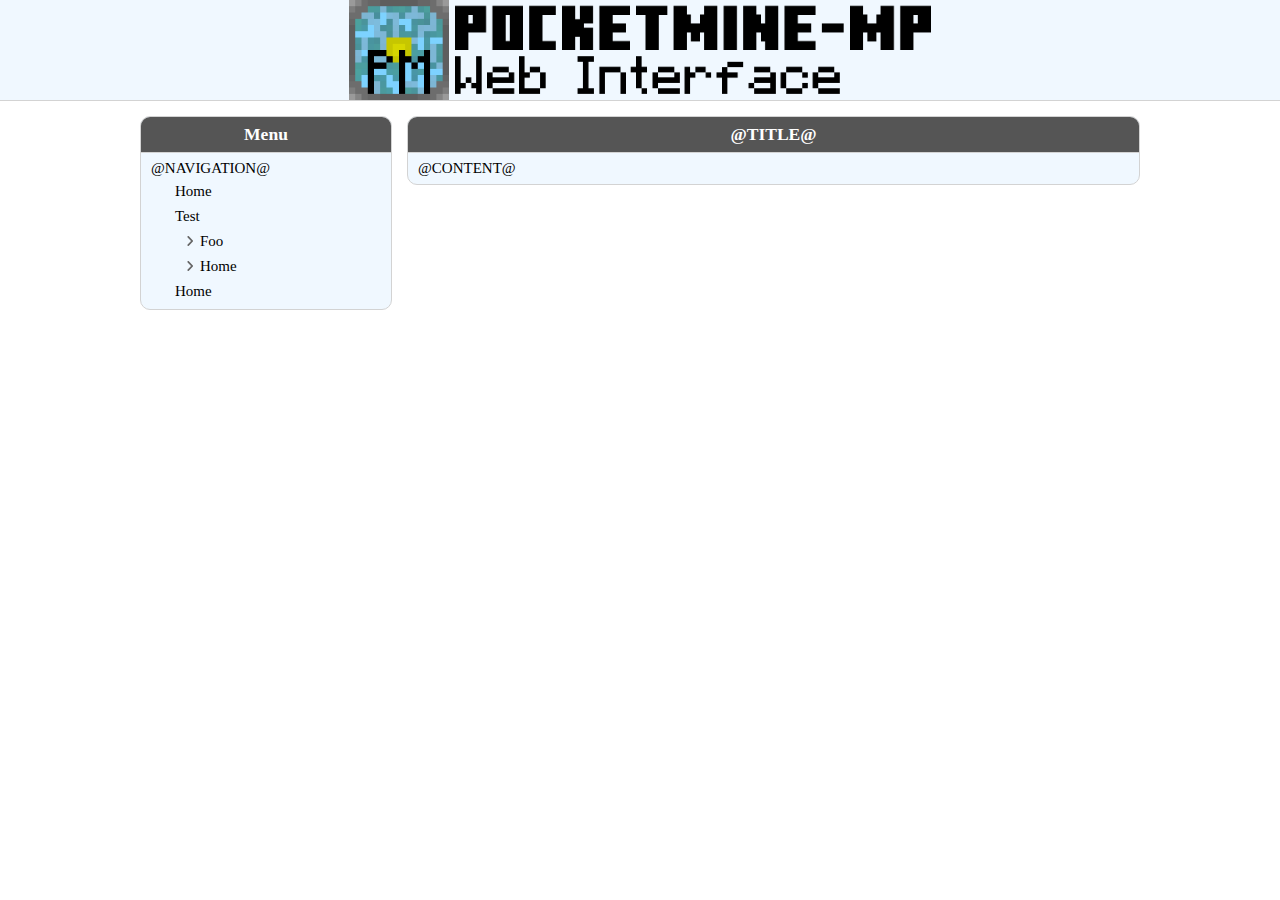
<file: resources/index.html>
<!DOCTYPE html>
<html lang="en">
<head>
	<meta charset="UTF-8">
	<title>PMMP Web Interface - @TITLE@</title>
	<link rel="stylesheet" href="index.css" type="text/css">
</head>
<body>
<div class="header"></div>
<div class="site">
	<div class="left outline">
		<h3>Menu</h3>
		<dl class="content menu">
			@NAVIGATION@
			<dt>Home</dt>
			<dt>Test</dt>
			<dd>Foo</dd>
			<dd>Home</dd>
			<dt>Home</dt>
		</dl>
	</div>
	<div class="right outline">
		<h3>@TITLE@</h3>
		<div class="content">
			@CONTENT@
		</div>
	</div>
</div>
</body>
</html>
</file>
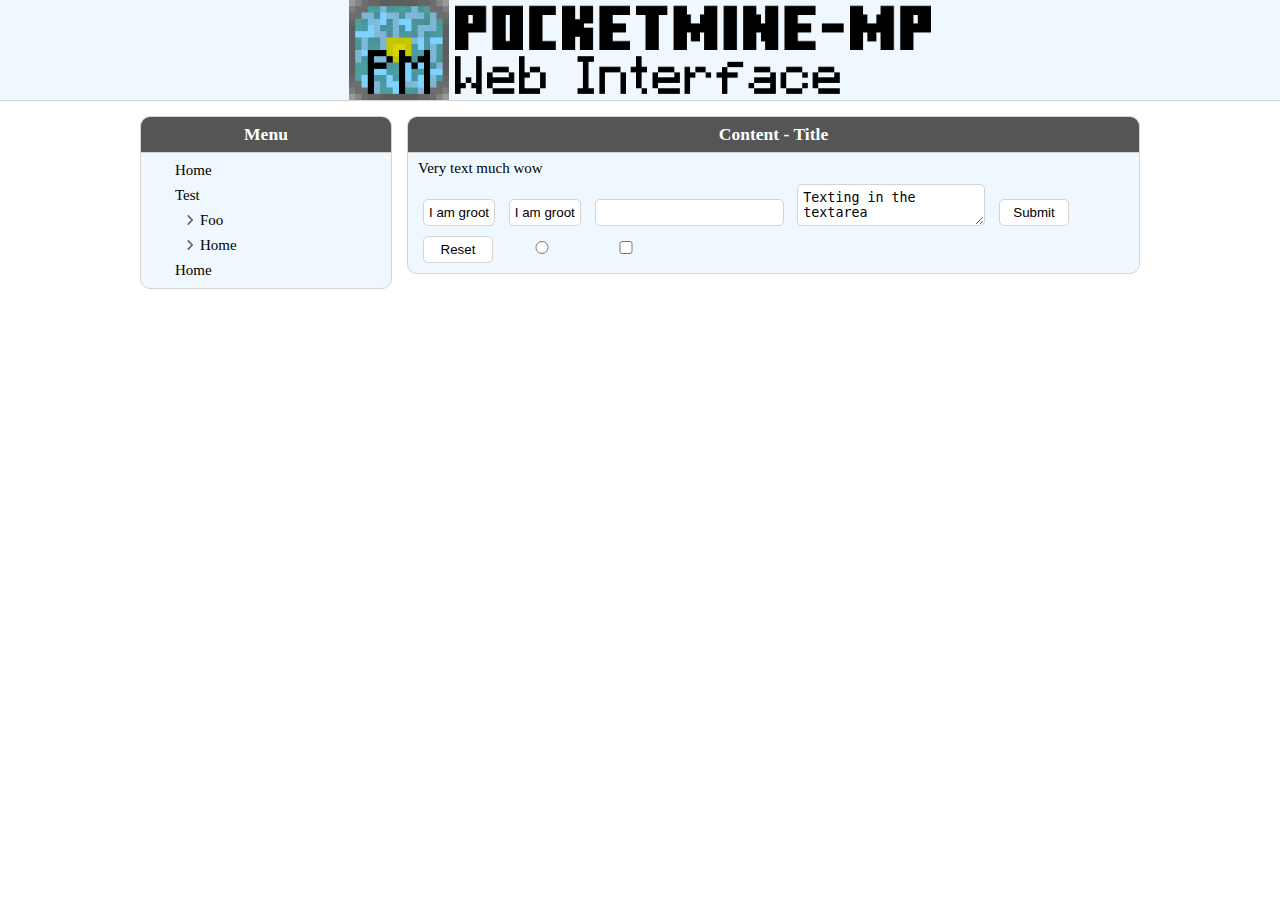
<file: resources/test.html>
<!DOCTYPE html>
<html lang="en">
<head>
	<meta charset="UTF-8">
	<title>PMMP Web Interface</title>
	<link rel="stylesheet" href="index.css" type="text/css">
</head>
<body>
<div class="header"></div>
<div class="site">
	<div class="left outline">
		<h3>Menu</h3>
		<dl class="content menu">
			<dt>Home</dt>
			<dt>Test</dt>
			<dd>Foo</dd>
			<dd>Home</dd>
			<dt>Home</dt>
		</dl>
	</div>
	<div class="right outline">
		<h3>Content - Title</h3>
		<div class="content">
			Very text much wow<br>
			<button>I am groot</button>
			<input type="button" value="I am groot">
			<input>
			<textarea>Texting in the textarea</textarea>
			<input type="submit" value="Submit">
			<input type="reset">
			<input type="radio">
			<input type="checkbox">
		</div>
	</div>
</div>
</body>
</html>
</file>
<file: resources/index.css>
.header {
	background:aliceblue url([data-uri]) no-repeat scroll center 0% / contain;
	height:100px;
	border-bottom:1px solid lightgray;
	margin-bottom:15px
}
body {
	margin:0px;
	font-size:15px;
	line-height:1.4
}
.site {
	max-width:1000px;
	margin:auto
}
.left {
	float:left;
	width:250px
}
.right {
	margin:0px 0px 0px 267px
}
.outline {
	background:aliceblue none repeat scroll 0% 0%;
	border:1px solid lightgray;
	border-radius:10px;
}
h3 {
	border-radius:9px 9px 0px 0px;
	margin:0px;
	text-align:center;
	background:rgb(85,85,85) none repeat scroll 0% 0%;
	color:white;
	padding:5px;
	border-bottom:inherit
}
.content{
	padding: 5px 10px;
}
ul {
	list-style:outside none disclosure-closed
}
input,
button,
textarea {
	background-color:white;
	border:1px solid lightgray;
	border-radius:5px;
	min-width:70px;
	padding:5px;
	margin:5px;
	outline:currentcolor none medium;
}
textarea {
	vertical-align: bottom;
}
.menu {
	margin: unset;
}
.menu dl {
	display: flex;
	flex-flow: row wrap;
	border: solid #333;
	border-width: 1px 1px 0 0;
}
.menu dt {
	padding: 2px 4px;
}
.menu dd {
	margin: 0 25px;
	padding: 2px 4px;
}

.menu dt::before {
	content: "";
	background: url('data:image/svg+xml,%3C%3Fxml%20version%3D%221.0%22%20standalone%3D%22no%22%3F%3E%0A%3C%21DOCTYPE%20svg%20PUBLIC%20%22-%2F%2FW3C%2F%2FDTD%20SVG%2020010904%2F%2FEN%22%0A%20%22http%3A%2F%2Fwww.w3.org%2FTR%2F2001%2FREC-SVG-20010904%2FDTD%2Fsvg10.dtd%22%3E%0A%3Csvg%20version%3D%221.0%22%20xmlns%3D%22http%3A%2F%2Fwww.w3.org%2F2000%2Fsvg%22%0A%20width%3D%22300.000000pt%22%20height%3D%22298.000000pt%22%20viewBox%3D%220%200%20300.000000%20298.000000%22%0A%20preserveAspectRatio%3D%22xMidYMid%20meet%22%3E%0A%3Cmetadata%3E%0ACreated%20by%20potrace%201.10%2C%20written%20by%20Peter%20Selinger%202001-2011%0A%3C%2Fmetadata%3E%0A%3Cg%20transform%3D%22translate%280.000000%2C298.000000%29%20scale%280.100000%2C-0.100000%29%22%0Afill%3D%22%23000000%22%20stroke%3D%22none%22%3E%0A%3Cpath%20d%3D%22M1100%202973%20c-156%20-26%20-318%20-132%20-408%20-267%20-76%20-113%20-97%20-185%20-97%0A-331%200%20-66%203%20-135%207%20-152%20l8%20-33%20-139%200%20c-153%200%20-224%20-10%20-288%20-41%20-59%20-28%0A-121%20-94%20-152%20-159%20-26%20-55%20-26%20-57%20-26%20-305%200%20-225%202%20-254%2019%20-285%2069%20-130%0A163%20-152%20334%20-77%2086%2037%20105%2042%20172%2042%2057%20-1%2085%20-6%20116%20-22%2057%20-30%20102%20-79%20132%0A-142%2033%20-72%2029%20-176%20-11%20-244%20-82%20-140%20-232%20-175%20-402%20-93%20-44%2022%20-99%2041%20-123%0A44%20-91%2010%20-192%20-63%20-226%20-166%20-15%20-44%20-17%20-85%20-14%20-274%203%20-220%203%20-224%2031%20-279%0A32%20-66%2099%20-132%20165%20-162%20l47%20-22%20860%200%20860%200%2050%2025%20c67%2033%20131%2099%20161%20165%2021%0A45%2026%2076%2031%20180%206%20123%207%20126%2027%20120%2044%20-14%20232%20-17%20289%20-5%20162%2033%20339%20172%20410%0A321%2051%20106%2061%20151%2061%20269%200%2088%20-5%20118%20-28%20185%20-84%20249%20-313%20415%20-571%20415%20-44%0A0%20-104%20-6%20-131%20-13%20l-51%20-13%20-5%20136%20c-5%20122%20-8%20143%20-33%20198%20-34%2077%20-113%20152%0A-182%20176%20-26%209%20-83%2019%20-125%2023%20l-77%206%207%2031%20c4%2017%207%2087%207%20156%20-1%20116%20-3%20131%0A-32%20202%20-77%20194%20-229%20327%20-431%20379%20-69%2018%20-177%2023%20-242%2012z%20m247%20-278%20c73%20-32%0A153%20-111%20186%20-182%2018%20-39%2022%20-66%2022%20-148%200%20-127%20-12%20-153%20-140%20-303%20-52%20-60%0A-95%20-113%20-95%20-116%200%20-3%20133%20-6%20296%20-8%20l296%20-3%2019%20-24%20c18%20-22%2019%20-44%2019%20-377%0A0%20-210%204%20-354%209%20-354%205%200%2060%2043%20123%2096%20139%20118%20195%20147%20299%20152%20124%206%20232%20-48%0A304%20-153%2096%20-139%2078%20-323%20-42%20-443%20-69%20-69%20-130%20-95%20-231%20-100%20-129%20-6%20-175%0A16%20-351%20167%20-52%2045%20-98%2081%20-103%2081%20-4%200%20-8%20-154%20-8%20-342%200%20-337%200%20-342%20-22%0A-365%20l-21%20-23%20-804%200%20-804%200%20-24%2025%20c-25%2024%20-25%2027%20-25%20193%20l0%20170%2078%20-31%20c89%0A-35%20222%20-47%20312%20-28%20184%2040%20346%20196%20395%20382%2062%20233%20-60%20499%20-276%20602%20-161%2077%0A-298%2075%20-492%20-8%20-16%20-7%20-17%205%20-17%20158%200%20161%201%20167%2024%20194%20l24%2028%20386%203%20c212%201%0A386%205%20386%208%200%203%20-39%2053%20-86%20112%20-117%20145%20-136%20185%20-142%20292%20-5%20110%2018%20177%2090%0A256%20112%20121%20268%20155%20415%2089z%22%2F%3E%0A%3C%2Fg%3E%0A%3C%2Fsvg%3E%0A');
	display: block;
	width: 20px;
	height: 20px;
	float: left;
}
.menu dd::before {
	content: "";
	background: url("data:image/svg+xml,%3Csvg xmlns='http://www.w3.org/2000/svg' width='21' height='21' viewBox='0 0 24 24'%3E%3Cpath fill='%23666' d='M9.29 15.88L13.17 12 9.29 8.12c-.39-.39-.39-1.02 0-1.41.39-.39 1.02-.39 1.41 0l4.59 4.59c.39.39.39 1.02 0 1.41L10.7 17.3c-.39.39-1.02.39-1.41 0-.38-.39-.39-1.03 0-1.42z'/%3E%3C/svg%3E") no-repeat center center;
	display: block;
	width: 20px;
	height: 20px;
	float: left;
}
</file>
